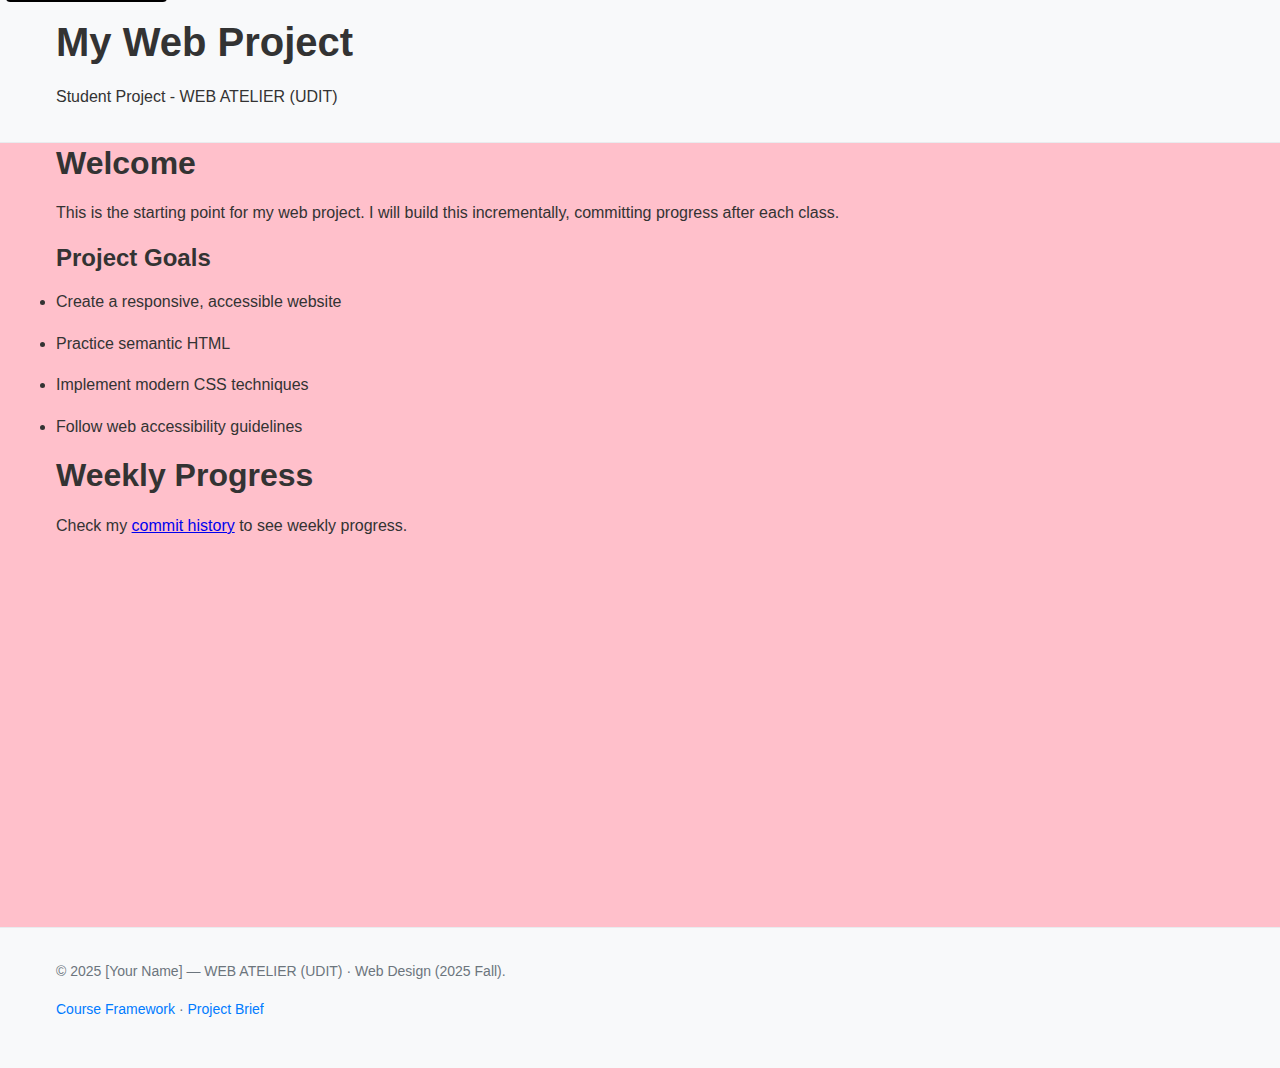
<file: index.html>
<!DOCTYPE html>
<html lang="en">
  <head>
    <meta charset="UTF-8" />
    <meta name="viewport" content="width=device-width, initial-scale=1.0" />
    <title>My Web Project - WEB ATELIER (UDIT)</title>
    <meta
      name="description"
      content="A student web project for WEB ATELIER (UDIT) course"
    />
    <link rel="stylesheet" href="./assets/css/index.css" />
    <link rel="license" href="LICENSE.txt" />
    <style>
      body {
        background-color: pink;
      }
    </style>
  </head>
  <body>
    <a href="#main" class="skip-link">Skip to main content</a>

    <header>
      <div class="container">
        <h1>My Web Project</h1>
        <p>Student Project - WEB ATELIER (UDIT)</p>
      </div>
    </header>

    <main id="main" class="container">
      <section>
        <h2>Welcome</h2>
        <p>
          This is the starting point for my web project. I will build this
          incrementally, committing progress after each class.
        </p>

        <h3>Project Goals</h3>
        <ul>
          <li>Create a responsive, accessible website</li>
          <li>Practice semantic HTML</li>
          <li>Implement modern CSS techniques</li>
          <li>Follow web accessibility guidelines</li>
        </ul>
      </section>

      <section>
        <h2>Weekly Progress</h2>
        <p>
          Check my
          <a href="https://github.com/[username]/[project-repo]/commits/main"
            >commit history</a
          >
          to see weekly progress.
        </p>
      </section>
    </main>

    <footer>
      <div class="container">
        <p>© 2025 [Your Name] — WEB ATELIER (UDIT) · Web Design (2025 Fall).</p>
        <p>
          <a href="https://github.com/ruvebal/web-atelier-udit"
            >Course Framework</a
          >
          ·
          <a href="project-brief.md">Project Brief</a>
        </p>
      </div>
    </footer>

    <script src="assets/js/main.js"></script>
  </body>
</html>
</file>
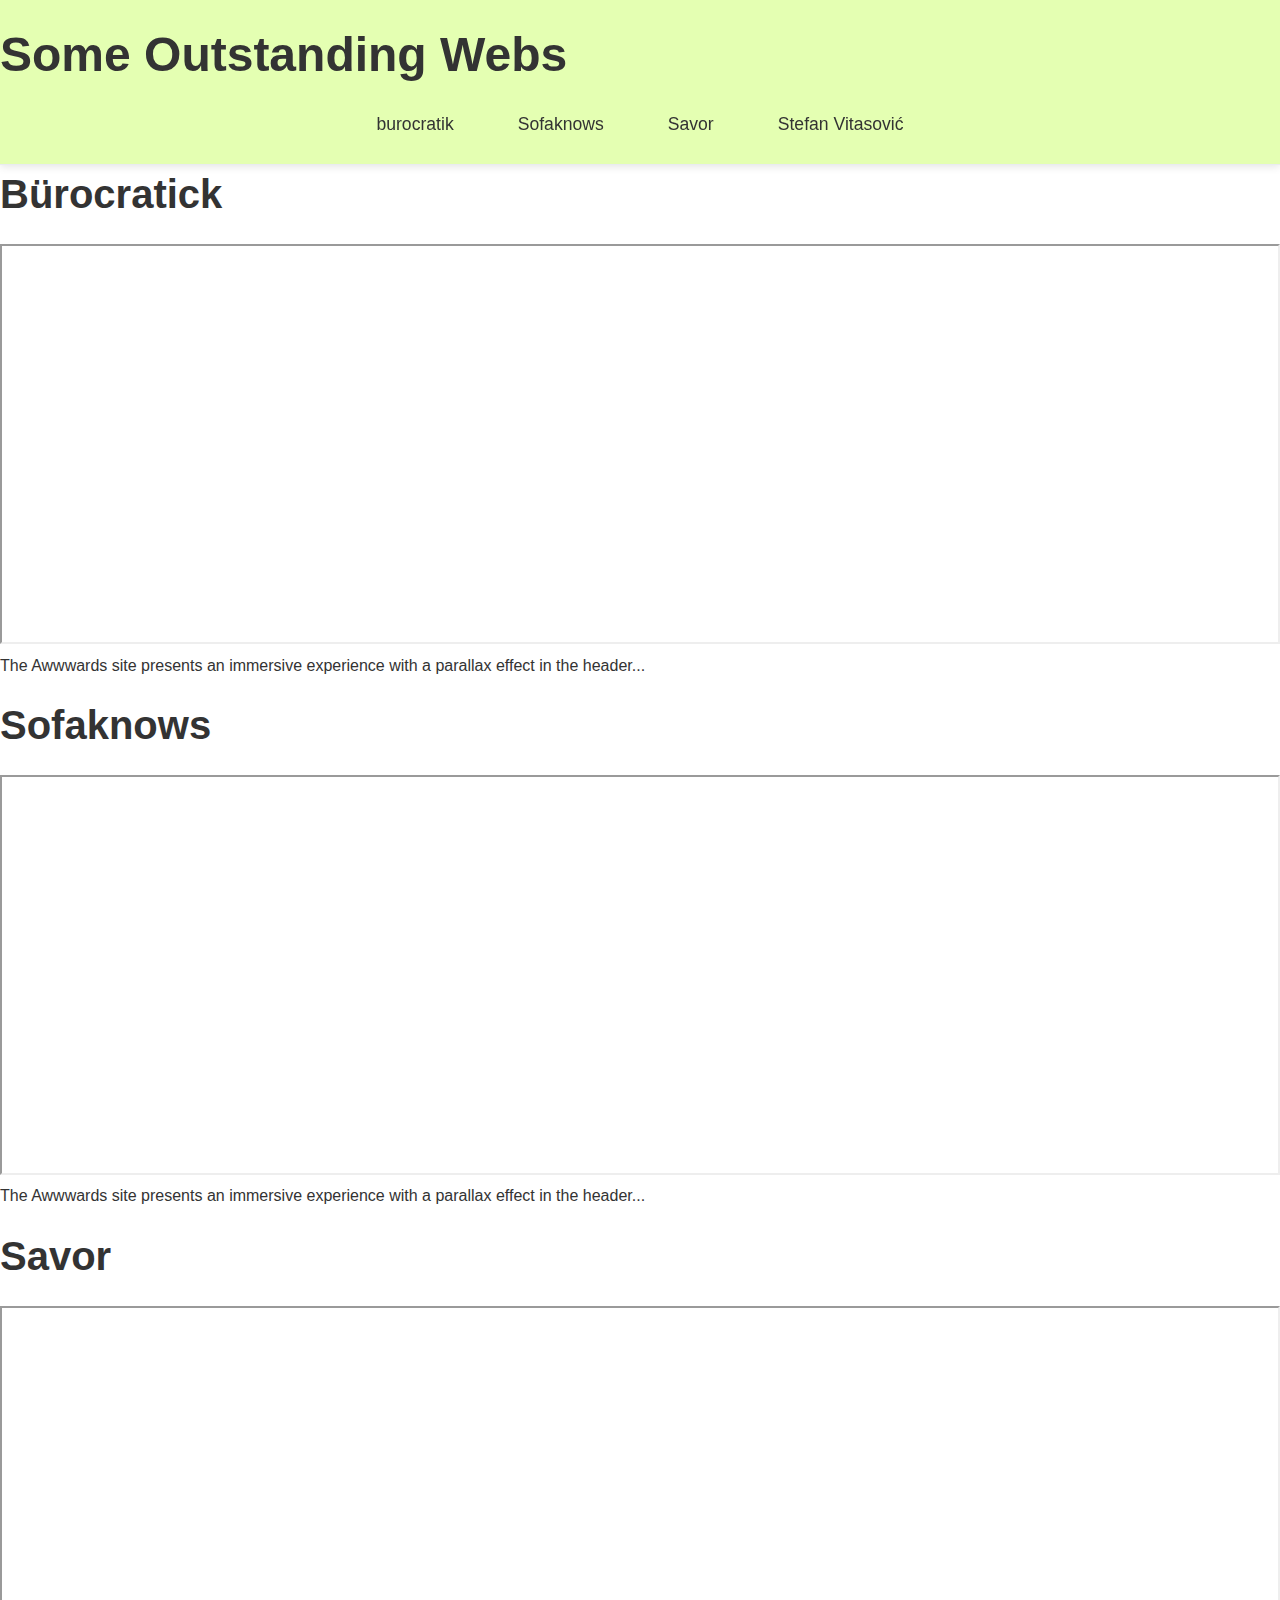
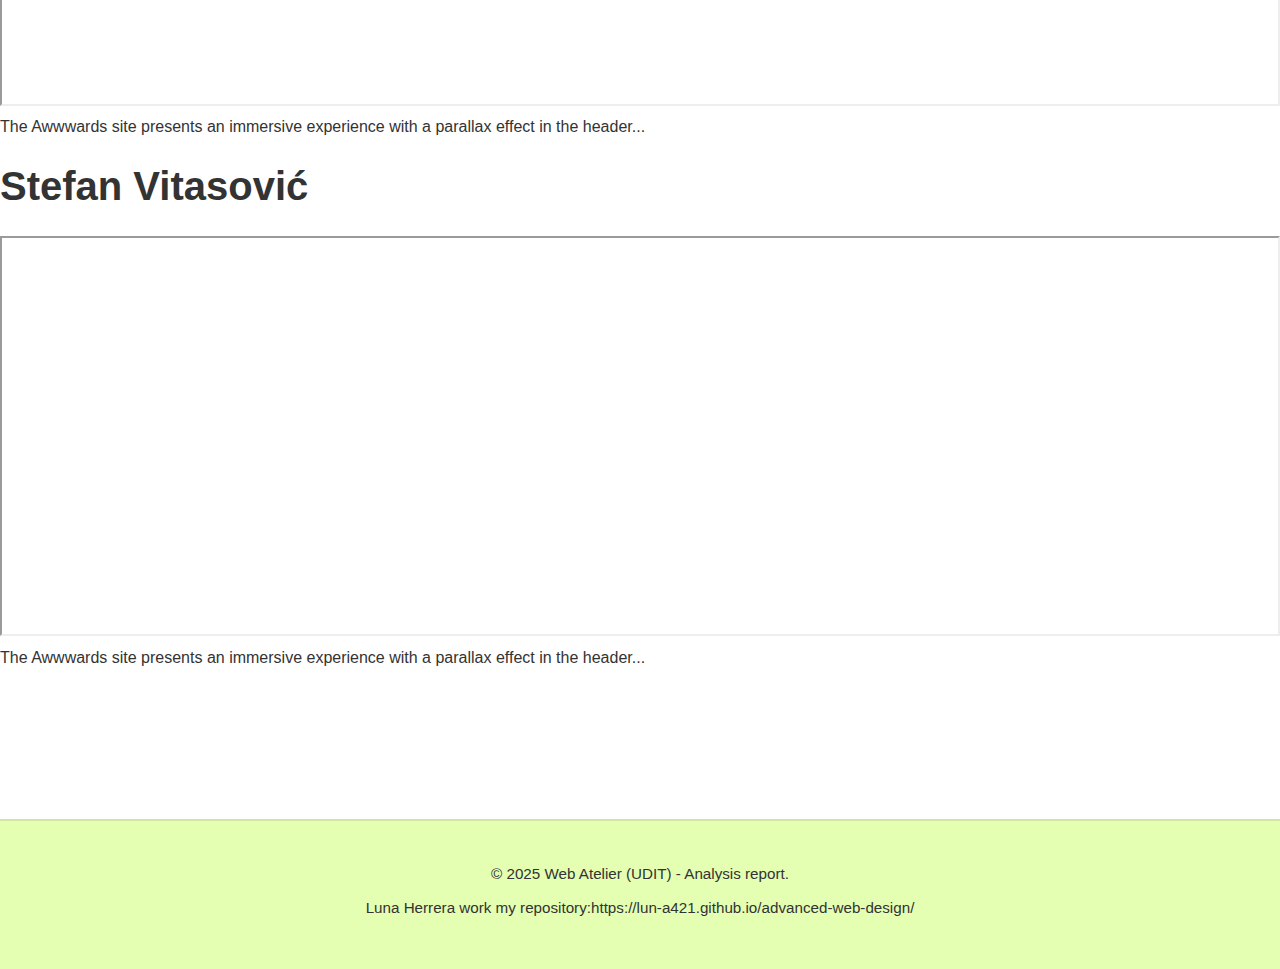
<file: sow/index.html>
<!DOCTYPE html>
<html lang="en">
  <head>
    <meta charset="UTF-8" />
    <meta name="viewport" content="width=device-width, initial-scale=1.0" />
    <title>Some Outstanding Webs – Analysis of Award-Winning Sites</title>
    <link rel="stylesheet" href="../assets/css/index.css" />
    <link rel="stylesheet" href="../assets/css/sow.css" />
  </head>
  <body>
    <header>
      <h1>Some Outstanding Webs</h1>
      <nav>
        <!-- Fixed navigation menu -->
        <ul>
          <li><a href="#site-burocratik">burocratik</a></li>
          <li><a href="#site-sofaknows">Sofaknows</a></li>
          <li><a href="#site-savor">Savor</a></li>
          <li><a href="#site-stefan Vitasović">Stefan Vitasović</a></li>
        </ul>
      </nav>
    </header>
    <main>
      <!-- Individual sections for each site -->
      <section id="site-burocratik">
        <h2>Bürocratick</h2>
        <iframe
          src="https://18.burocratik.com/?chapter1"
          title="burocratik site"
          width="100%"
          height="400"
          loading="lazy"
        ></iframe>
        <div class="analysis-text">
          <p>
            The Awwwards site presents an immersive experience with a parallax
            effect in the header...
          </p>
          <!-- more paragraphs -->
        </div>

        <!-- Analysis content for the Sofaknows site -->
      </section>
      <section id="site-sofaknows">
        <h2>Sofaknows</h2>
        <iframe
          src="https://sofaknows.com/"
          title="sofaknows site"
          width="100%"
          height="400"
          loading="lazy"
        ></iframe>
        <div class="analysis-text">
          <p>
            The Awwwards site presents an immersive experience with a parallax
            effect in the header...
          </p>
        </div>
        <!-- Analysis content for the Webby site -->
      </section>
      <section id="#site-savor">
        <h2>Savor</h2>
        <iframe
          src="https://savor.it/"
          title="savor site"
          width="100%"
          height="400"
          loading="lazy"
        ></iframe>
        <div class="analysis-text">
          <p>
            The Awwwards site presents an immersive experience with a parallax
            effect in the header...
          </p>
        </div>
        <!-- Analysis content for the Stefan Vitasovic site -->
      </section>
      <section id="#site-stefan Vitasović">
        <h2>Stefan Vitasović</h2>
        <iframe
          src="https://stefanvitasovic.dev/"
          title="savor site"
          width="100%"
          height="400"
          loading="lazy"
        ></iframe>
        <div class="analysis-text">
          <p>
            The Awwwards site presents an immersive experience with a parallax
            effect in the header...
          </p>
        </div>
        <!-- Analysis content for the Awwwards site -->
      </section>
      <!-- More sections for FWA, CSS Design Awards, etc. -->
    </main>
    <footer>
      <p>© 2025 Web Atelier (UDIT) - Analysis report.</p>
      <p>
        Luna Herrera work my
        repository:https://lun-a421.github.io/advanced-web-design/
      </p>
    </footer>
  </body>
</html>
</file>
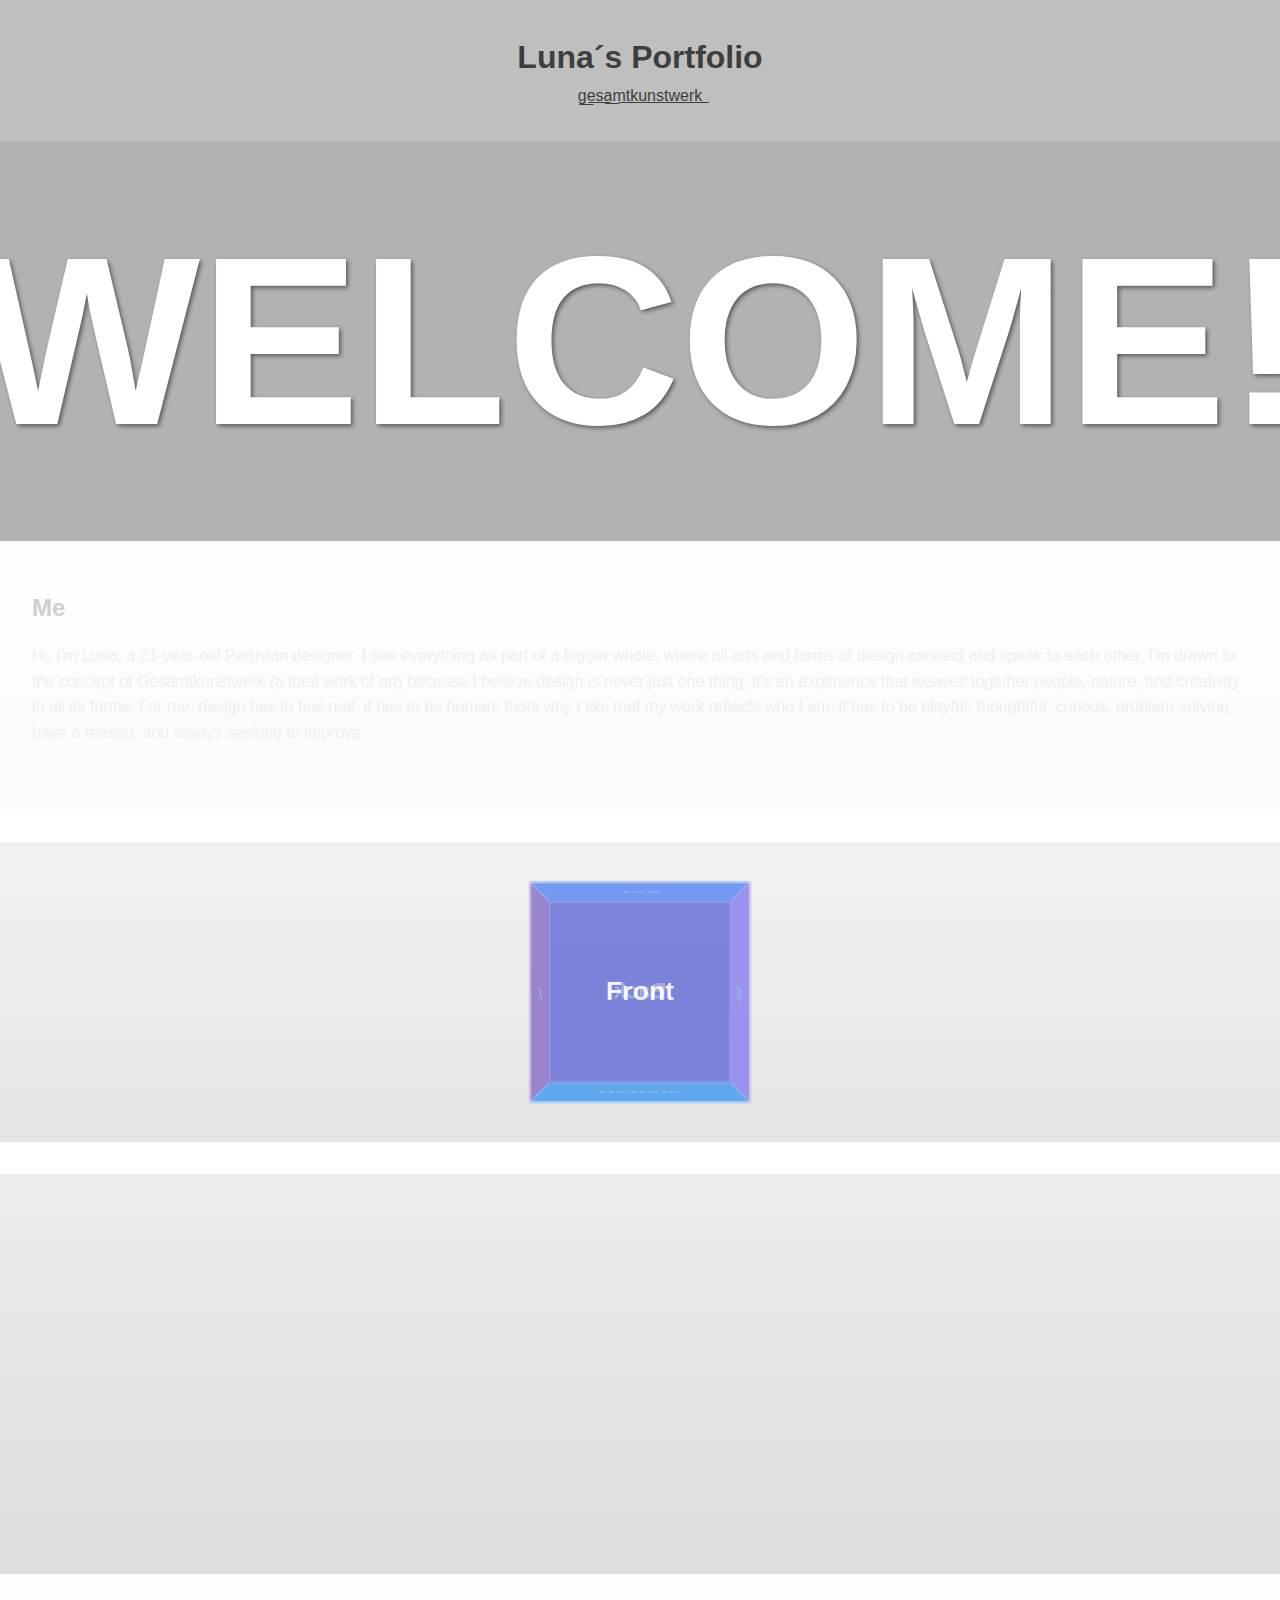
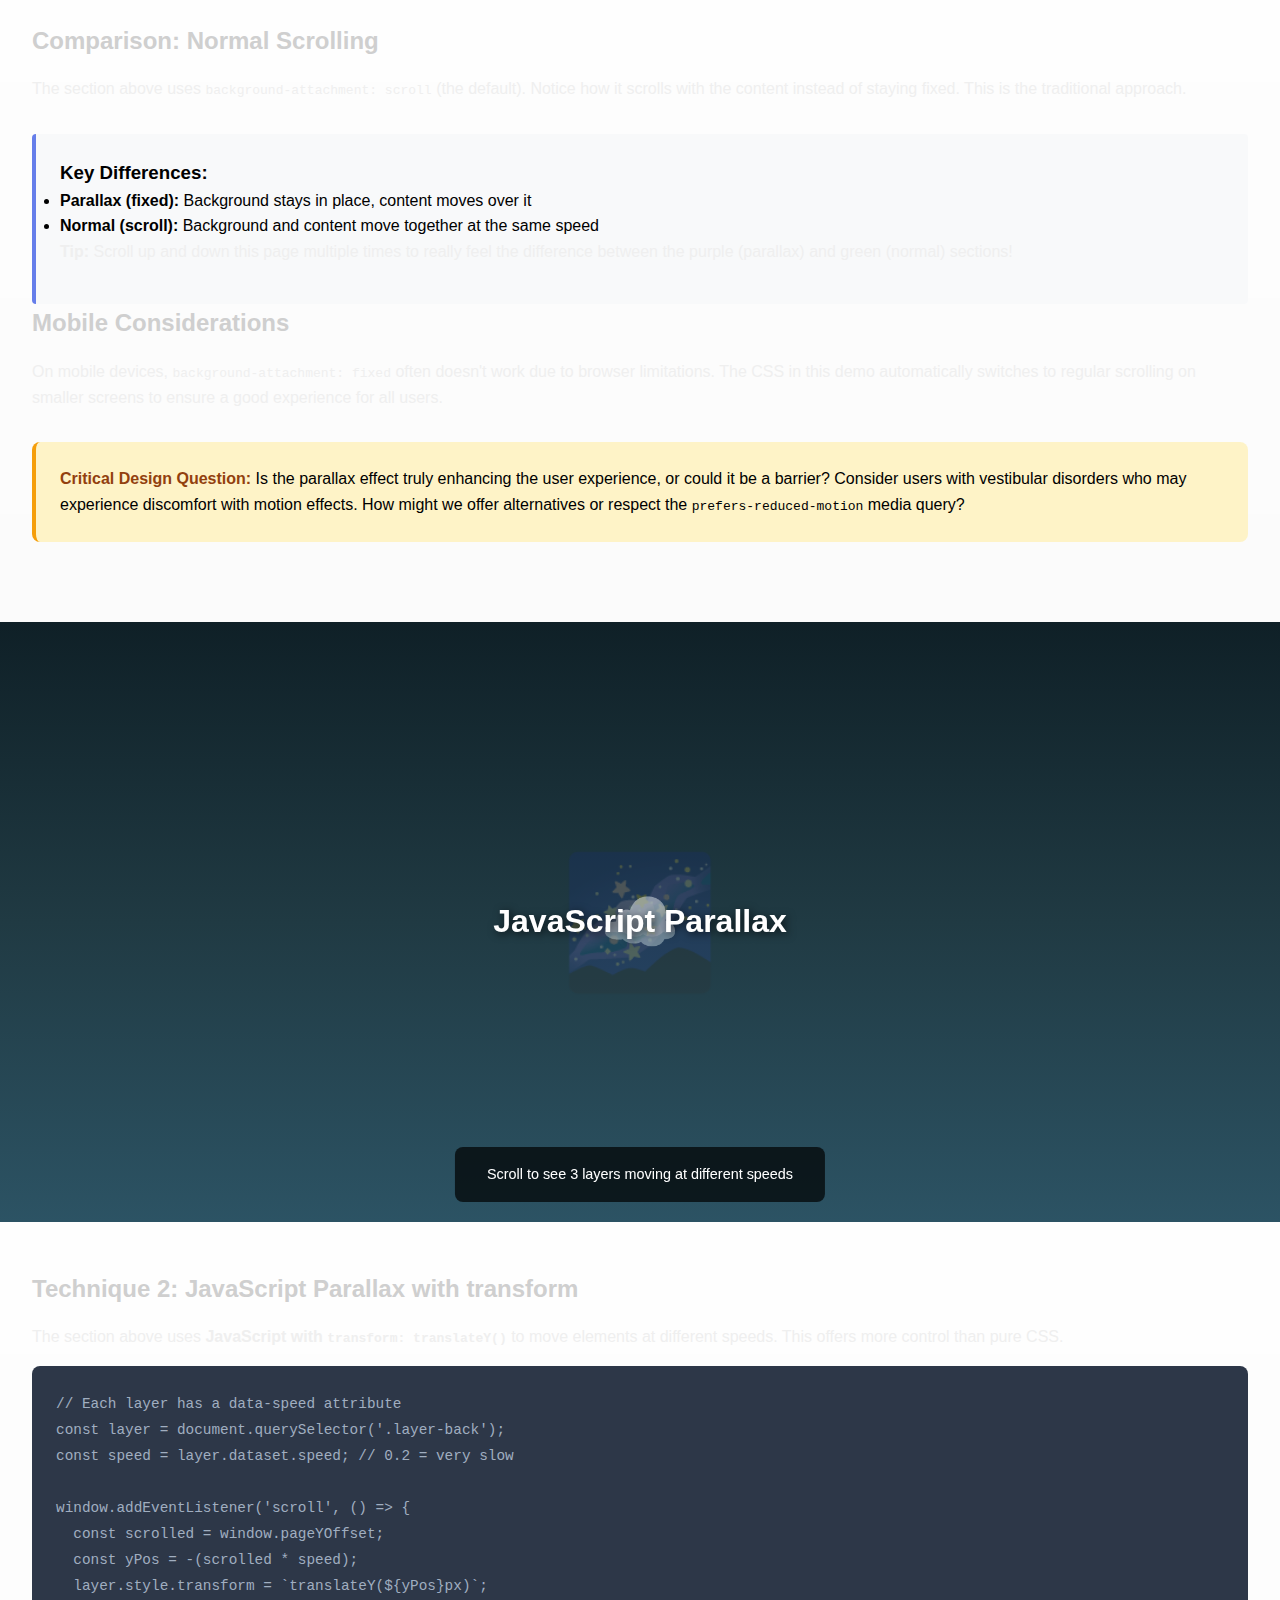
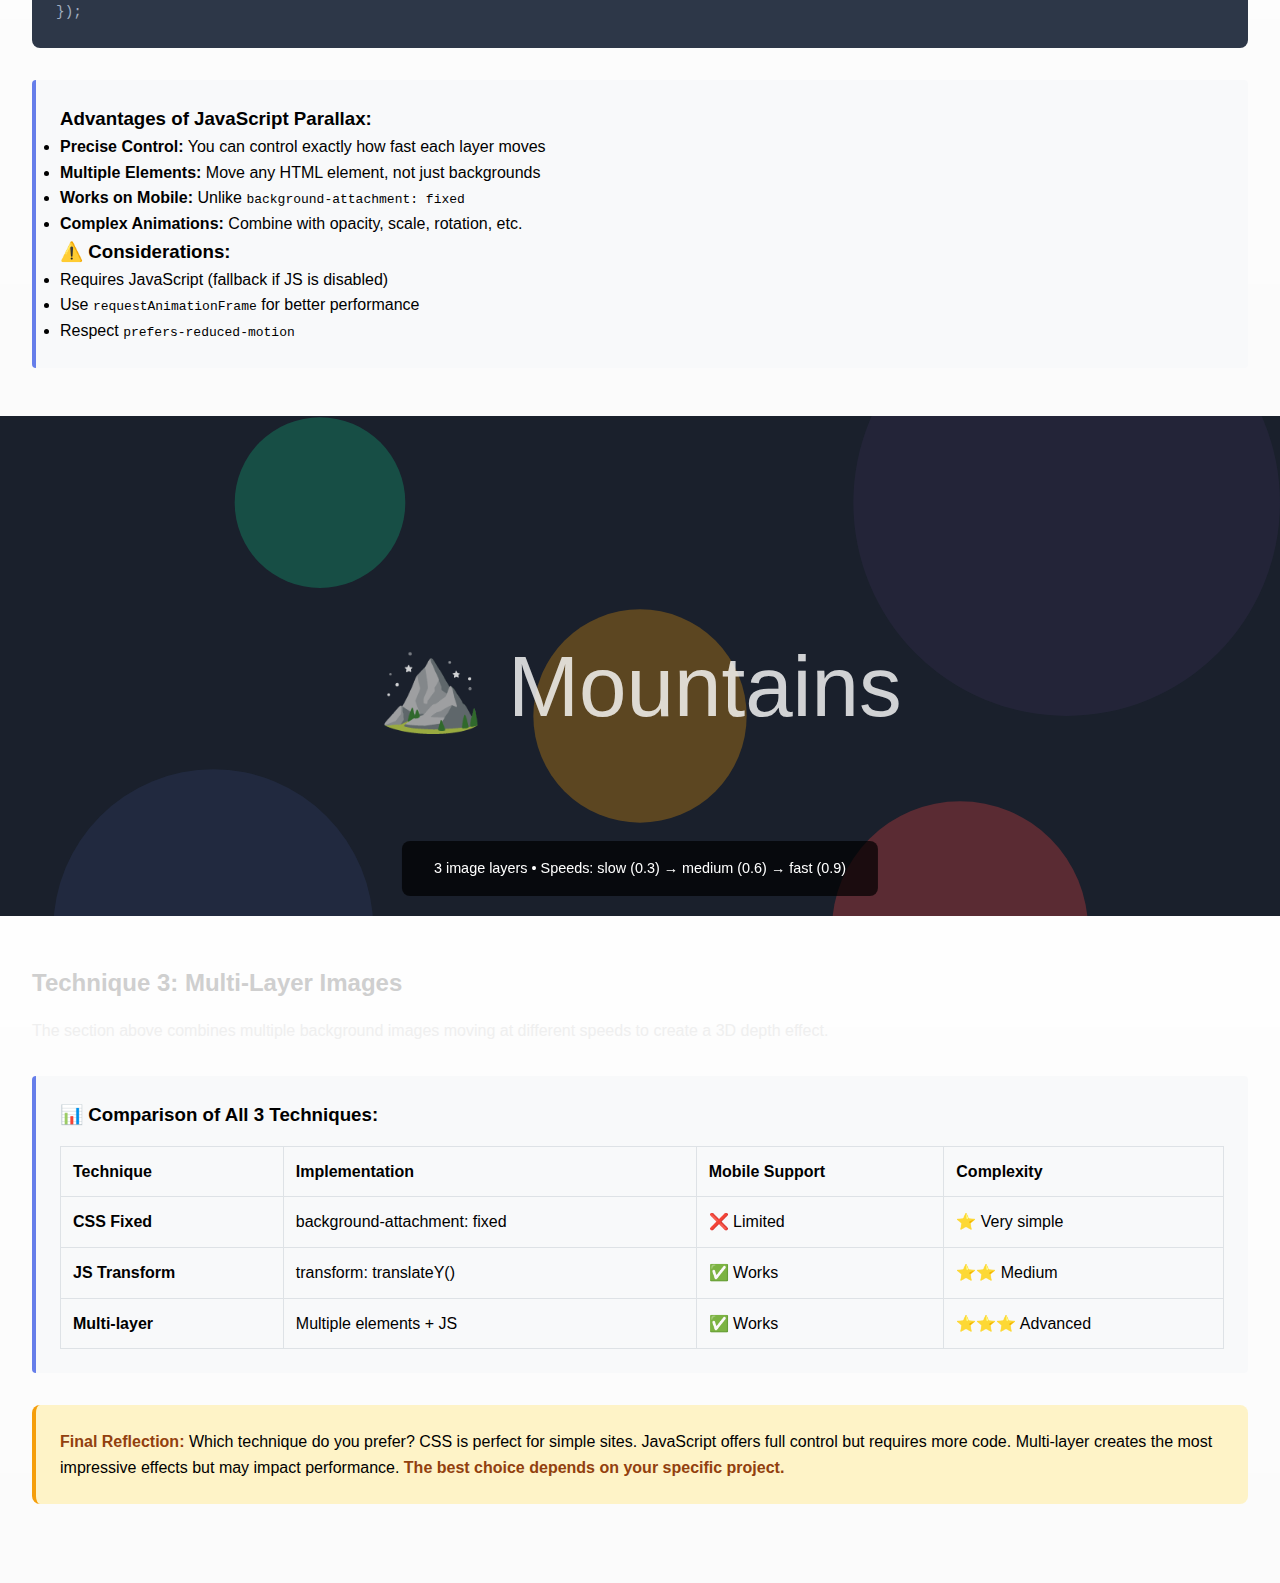
<file: design trends/touch trends-practice.html>
<!DOCTYPE html>
<html lang="en">
  <head>
    <meta charset="UTF-8" />
    <meta name="viewport" content="width=device-width, initial-scale=1.0" />
    <title>Document</title>
    <link rel="stylesheet" href="../assets/css/touch trends-practice.css" />
  </head>
  <body>
    <body>
      <div class="header">
        <h1>Luna´s Portfolio</h1>
        <p>g͟e͟s͟a͟m͟t͟k͟u͟n͟s͟t͟w͟e͟r͟k͟</p>
      </div>

      <div class="parallax-bg">
        <div>WELCOME!</div>
        <div class="box-bounce"></div>
      </div>

      <div class="content">
        <h2>Me</h2>
        <p>
          Hi, I’m Luna, a 21-year-old Peruvian designer. I see everything as
          part of a bigger whole, where all arts and forms of design connect and
          speak to each other. I’m drawn to the concept of Gesamtkunstwerk (a
          total work of art) because I believe design is never just one thing;
          it’s an experience that weaves together people, nature, and creativity
          in all its forms. For me, design has to feel real, it has to be human,
          thats why I like that my work reflects who I am, it has to be playful,
          thoughtful, curious, problem-solving, have a reason, and always
          seeking to improve.
        </p>
      </div>
      <div class="cube-container">
        <div class="cube">
          <div class="cube-face cube-front">Front</div>
          <div class="cube-face cube-back">Back</div>
          <div class="cube-face cube-right">Right</div>
          <div class="cube-face cube-left">Left</div>
          <div class="cube-face cube-top">Top</div>
          <div class="cube-face cube-bottom">Bottom</div>
        </div>
      </div>
      <div class="normal-bg">
        <div></div>
      </div>

      <div class="content">
        <h2>Comparison: Normal Scrolling</h2>
        <p>
          The section above uses
          <code>background-attachment: scroll</code>
          (the default). Notice how it scrolls with the content instead of
          staying fixed. This is the traditional approach.
        </p>

        <div class="comparison">
          <h3>Key Differences:</h3>
          <ul>
            <li>
              <strong>Parallax (fixed):</strong>
              Background stays in place, content moves over it
            </li>
            <li>
              <strong>Normal (scroll):</strong>
              Background and content move together at the same speed
            </li>
          </ul>
          <p>
            <strong>Tip:</strong>
            Scroll up and down this page multiple times to really feel the
            difference between the purple (parallax) and green (normal)
            sections!
          </p>
        </div>

        <h2>Mobile Considerations</h2>
        <p>
          On mobile devices,
          <code>background-attachment: fixed</code>
          often doesn't work due to browser limitations. The CSS in this demo
          automatically switches to regular scrolling on smaller screens to
          ensure a good experience for all users.
        </p>

        <div class="reflection">
          <strong>Critical Design Question:</strong>
          Is the parallax effect truly enhancing the user experience, or could
          it be a barrier? Consider users with vestibular disorders who may
          experience discomfort with motion effects. How might we offer
          alternatives or respect the
          <code>prefers-reduced-motion</code>
          media query?
        </div>
      </div>

      <!-- JavaScript-based Parallax with Multiple Layers -->
      <div class="parallax-js-section" id="js-parallax">
        <div class="parallax-layer layer-back" data-speed="0.2">🌌</div>
        <div class="parallax-layer layer-middle" data-speed="0.5">☁️</div>
        <div class="parallax-layer layer-front" data-speed="0.8">
          JavaScript Parallax
        </div>
        <div class="speed-indicator">
          Scroll to see 3 layers moving at different speeds
        </div>
      </div>

      <div class="content">
        <h2>Technique 2: JavaScript Parallax with transform</h2>
        <p>
          The section above uses
          <strong>
            JavaScript with
            <code>transform: translateY()</code>
          </strong>
          to move elements at different speeds. This offers more control than
          pure CSS.
        </p>

        <div class="code-box">
          <code>
            // Each layer has a data-speed attribute
            <br />
            const layer = document.querySelector('.layer-back');
            <br />
            const speed = layer.dataset.speed; // 0.2 = very slow
            <br />
            <br />
            window.addEventListener('scroll', () =&gt; {
            <br />
            &nbsp;&nbsp;const scrolled = window.pageYOffset;
            <br />
            &nbsp;&nbsp;const yPos = -(scrolled * speed);
            <br />
            &nbsp;&nbsp;layer.style.transform = `translateY(${yPos}px)`;
            <br />
            });
          </code>
        </div>

        <div class="comparison">
          <h3>Advantages of JavaScript Parallax:</h3>
          <ul>
            <li>
              <strong>Precise Control:</strong>
              You can control exactly how fast each layer moves
            </li>
            <li>
              <strong>Multiple Elements:</strong>
              Move any HTML element, not just backgrounds
            </li>
            <li>
              <strong>Works on Mobile:</strong>
              Unlike
              <code>background-attachment: fixed</code>
            </li>
            <li>
              <strong>Complex Animations:</strong>
              Combine with opacity, scale, rotation, etc.
            </li>
          </ul>
          <h3>⚠️ Considerations:</h3>
          <ul>
            <li>Requires JavaScript (fallback if JS is disabled)</li>
            <li>
              Use
              <code>requestAnimationFrame</code>
              for better performance
            </li>
            <li>
              Respect
              <code>prefers-reduced-motion</code>
            </li>
          </ul>
        </div>
      </div>

      <!-- Image-based Parallax Layers -->
      <div class="parallax-image-section" id="image-parallax">
        <div class="image-layer image-layer-1" data-speed="0.3"></div>
        <div class="image-layer image-layer-2" data-speed="0.6"></div>
        <div class="image-layer image-layer-3" data-speed="0.9"></div>
        <div class="speed-indicator">
          3 image layers • Speeds: slow (0.3) → medium (0.6) → fast (0.9)
        </div>
      </div>

      <div class="content">
        <h2>Technique 3: Multi-Layer Images</h2>
        <p>
          The section above combines multiple background images moving at
          different speeds to create a 3D depth effect.
        </p>

        <div class="comparison">
          <h3>📊 Comparison of All 3 Techniques:</h3>
          <table
            style="width: 100%; border-collapse: collapse; margin-top: 1rem"
          >
            <tbody>
              <tr style="background: #f8f9fa; font-weight: bold">
                <td style="padding: 0.75rem; border: 1px solid #dee2e6">
                  Technique
                </td>
                <td style="padding: 0.75rem; border: 1px solid #dee2e6">
                  Implementation
                </td>
                <td style="padding: 0.75rem; border: 1px solid #dee2e6">
                  Mobile Support
                </td>
                <td style="padding: 0.75rem; border: 1px solid #dee2e6">
                  Complexity
                </td>
              </tr>
              <tr>
                <td style="padding: 0.75rem; border: 1px solid #dee2e6">
                  <strong>CSS Fixed</strong>
                </td>
                <td style="padding: 0.75rem; border: 1px solid #dee2e6">
                  background-attachment: fixed
                </td>
                <td style="padding: 0.75rem; border: 1px solid #dee2e6">
                  ❌ Limited
                </td>
                <td style="padding: 0.75rem; border: 1px solid #dee2e6">
                  ⭐ Very simple
                </td>
              </tr>
              <tr>
                <td style="padding: 0.75rem; border: 1px solid #dee2e6">
                  <strong>JS Transform</strong>
                </td>
                <td style="padding: 0.75rem; border: 1px solid #dee2e6">
                  transform: translateY()
                </td>
                <td style="padding: 0.75rem; border: 1px solid #dee2e6">
                  ✅ Works
                </td>
                <td style="padding: 0.75rem; border: 1px solid #dee2e6">
                  ⭐⭐ Medium
                </td>
              </tr>
              <tr>
                <td style="padding: 0.75rem; border: 1px solid #dee2e6">
                  <strong>Multi-layer</strong>
                </td>
                <td style="padding: 0.75rem; border: 1px solid #dee2e6">
                  Multiple elements + JS
                </td>
                <td style="padding: 0.75rem; border: 1px solid #dee2e6">
                  ✅ Works
                </td>
                <td style="padding: 0.75rem; border: 1px solid #dee2e6">
                  ⭐⭐⭐ Advanced
                </td>
              </tr>
            </tbody>
          </table>
        </div>

        <div class="reflection">
          <strong>Final Reflection:</strong>
          Which technique do you prefer? CSS is perfect for simple sites.
          JavaScript offers full control but requires more code. Multi-layer
          creates the most impressive effects but may impact performance.
          <strong>The best choice depends on your specific project.</strong>
        </div>
      </div>

      <script>
        // Check for reduced motion preference
        const prefersReducedMotion = window.matchMedia(
          "(prefers-reduced-motion: reduce)"
        );
        let isReducedMotion = prefersReducedMotion.matches;

        // Handle CSS-based parallax
        function handleMotionPreference() {
          const parallaxElements = document.querySelectorAll(".parallax-bg");

          if (isReducedMotion) {
            // User prefers reduced motion - disable parallax
            parallaxElements.forEach((el) => {
              el.style.backgroundAttachment = "scroll";
            });
            console.log("Parallax disabled: user prefers reduced motion");
          }
        }

        // JavaScript-based Parallax Implementation
        function initParallax() {
          if (isReducedMotion) {
            console.log(
              "JS Parallax disabled: respecting reduced motion preference"
            );
            return;
          }

          const parallaxLayers = document.querySelectorAll(
            ".parallax-layer, .image-layer"
          );
          let ticking = false;

          function updateParallax() {
            parallaxLayers.forEach((layer) => {
              const speed = parseFloat(layer.dataset.speed) || 0.5;
              const section = layer.parentElement;
              const rect = section.getBoundingClientRect();

              // Only animate when section is in viewport
              if (rect.top < window.innerHeight && rect.bottom > 0) {
                // Calculate scroll position relative to section's position
                const sectionTop = section.offsetTop;
                const scrolled = window.pageYOffset;
                const offset = scrolled - sectionTop;
                const yPos = offset * speed * 0.5; // Multiply by 0.5 to reduce movement

                // Use transform for better performance
                layer.style.transform = `translateY(${yPos}px)`;
              }
            });

            ticking = false;
          }

          function requestTick() {
            if (!ticking) {
              requestAnimationFrame(updateParallax);
              ticking = true;
            }
          }

          // Throttle scroll events using requestAnimationFrame
          window.addEventListener("scroll", requestTick, { passive: true });

          // Initial update
          updateParallax();
        }

        // Initialize everything
        handleMotionPreference();
        initParallax();

        // Listen for motion preference changes
        prefersReducedMotion.addEventListener("change", (e) => {
          isReducedMotion = e.matches;
          handleMotionPreference();

          if (isReducedMotion) {
            // Reset all transforms
            document
              .querySelectorAll(".parallax-layer, .image-layer")
              .forEach((layer) => {
                layer.style.transform = "translateY(0)";
              });
          } else {
            initParallax();
          }
        });

        // Log performance info for learning
        console.log("🎬 Parallax Demo Loaded");
        console.log(
          "📊 Layers detected:",
          document.querySelectorAll(".parallax-layer, .image-layer").length
        );
        console.log(
          "♿ Reduced motion:",
          isReducedMotion ? "ENABLED" : "DISABLED"
        );
      </script>
    </body>
  </body>
</html>
</file>
<file: assets/css/touch trends-practice.css>
* {
  margin: 0;
  padding: 0;
  box-sizing: border-box;
}

body {
  font-family: "Puntino", "Segoe UI", Arial, Helvetica, sans-serif;
  line-height: 1.6;
}

.header {
  background: linear-gradient(135deg, #bfbfc0 100%);
  color: rgb(62, 62, 62);
  padding: 2rem;
  text-align: center;
}

/* Parallax background with fixed attachment */
.parallax-bg {
  background-image: linear-gradient(rgba(0, 0, 0, 0.3), rgba(0, 0, 0, 0.3)),
    url("https://ik.imagekit.io/lunnneeeh/Screenshot%202025-10-01%20at%2000.54.06.png?updatedAt=1762279042794");
  min-height: 400px;
  background-attachment: fixed;
  background-position: center;
  background-repeat: no-repeat;
  background-size: cover;
  display: flex;
  align-items: center;
  justify-content: center;
  color: white;
  font-size: 15rem;
  font-weight: bold;
  text-shadow: 2px 2px 4px rgba(0, 0, 0, 0.5);
}

/* Regular scrolling content (foreground) */
.content {
  background-image: linear-gradient(rgba(0, 0, 0, 0.005), rgba(0, 0, 0, 0.016)),
    url("https://ik.imagekit.io/lunnneeeh/pared%20edit_%20copy.png?updatedAt=1762280542587");
  padding: 3rem 2rem;
  min-width: 100vw;
  margin: 0 auto;
}

.content h2 {
  color: #cfcfcf;
  margin-bottom: 1rem;
}

@keyframes bounce {
  0%,
  100% {
    transform: translateY(0);
  }
  25% {
    transform: translateY(-30px);
  }
  50% {
    transform: translateY(0);
  }
  75% {
    transform: translateY(-15px);
  }
}

.box-bounce {
  width: 80px;
  height: 80px;
  background: linear-gradient(135deg, #fa709a, #fee140);
  border-radius: 50%;
  animation: bounce 2s infinite;
}
.content p {
  margin-bottom: 1rem;
  color: #efefef;
}

.comparison {
  margin-top: 2rem;
  padding: 1.5rem;
  background: #f8f9fa;
  border-left: 4px solid #667eea;
  border-radius: 4px;
}

.code-box {
  background: #2d3748;
  color: #a0aec0;
  padding: 1.5rem;
  border-radius: 8px;
  margin: 1rem 0;
  overflow-x: auto;
}

.code-box code {
  font-family: "Puntino Mono", "Courier New", monospace;
  font-size: 0.9rem;
}

.reflection {
  background: #fef3c7;
  padding: 1.5rem;
  border-radius: 8px;
  margin: 2rem 0;
  border-left: 4px solid #f59e0b;
}

.reflection strong {
  color: #92400e;
}

/* 3D Cube */
.cube-container {
  perspective: 1000px;
  height: 300px;
  display: flex;
  align-items: center;
  justify-content: center;
  margin: 2rem 0;
  background-image: linear-gradient(rgba(0, 0, 0, 0.05), rgba(0, 0, 0, 0.1)),
    url("https://ik.imagekit.io/lunnneeeh/Screenshot%202025-11-06%20at%2015.47.51.png?updatedAt=1762440478397");
}

.cube {
  width: 200px;
  height: 200px;
  position: relative;
  transform-style: preserve-3d;
  animation: rotateCube 20s infinite linear;
}

.cube-face {
  position: absolute;
  width: 200px;
  height: 200px;
  display: flex;
  align-items: center;
  justify-content: center;
  font-size: 1.5rem;
  font-weight: 600;
  color: white;
  opacity: 0.9;
  border: 2px solid rgba(255, 255, 255, 0.5);
}

.cube-front {
  background: rgba(102, 126, 234, 0.7);
  transform: translateZ(100px);
}
.cube-back {
  background: rgba(118, 75, 162, 0.7);
  transform: rotateY(180deg) translateZ(100px);
}
.cube-right {
  background: rgba(240, 147, 251, 0.7);
  transform: rotateY(90deg) translateZ(100px);
}
.cube-left {
  background: rgba(245, 87, 108, 0.7);
  transform: rotateY(-90deg) translateZ(100px);
}
.cube-top {
  background: rgba(79, 172, 254, 0.7);
  transform: rotateX(90deg) translateZ(100px);
}
.cube-bottom {
  background: rgba(0, 242, 254, 0.7);
  transform: rotateX(-90deg) translateZ(100px);
}

@keyframes rotateCube {
  from {
    transform: rotateX(0deg) rotateY(0deg);
  }
  to {
    transform: rotateX(360deg) rotateY(360deg);
  }
}

/* Non-parallax comparison section */
.normal-bg {
  background-image: linear-gradient(rgba(0, 0, 0, 0.075), rgba(0, 0, 0, 0.133)),
    url("https://ik.imagekit.io/lunnneeeh/pared%20edit_%20copy.png?updatedAt=1762280542587");
  min-height: 400px;
  background-attachment: scroll;
  background-position: center;
  background-repeat: no-repeat;
  background-size: cover;
  display: flex;
  align-items: center;
  justify-content: center;
  color: white;
  font-size: 2rem;
  font-weight: bold;
  text-shadow: 2px 2px 4px rgba(0, 0, 0, 0.5);
}

/* JavaScript-based Parallax Section */
.parallax-js-section {
  position: relative;
  height: 600px;
  overflow: hidden;
  background: linear-gradient(to bottom, #0f2027, #203a43, #2c5364);
}

.parallax-layer {
  position: absolute;
  width: 100%;
  height: 100%;
  display: flex;
  align-items: center;
  justify-content: center;
  will-change: transform;
}

.layer-back {
  font-size: 8rem;
  opacity: 0.2;
  color: #667eea;
  font-weight: bold;
}

.layer-middle {
  font-size: 4rem;
  opacity: 0.5;
  color: #f59e0b;
  font-weight: bold;
}

.layer-front {
  font-size: 2rem;
  color: white;
  font-weight: bold;
  text-shadow: 2px 2px 8px rgba(0, 0, 0, 0.7);
}

/* Image layers for parallax */
.parallax-image-section {
  position: relative;
  height: 500px;
  overflow: hidden;
  background: #1a202c;
}

.image-layer {
  position: absolute;
  width: 100%;
  height: 120%;
  background-size: cover;
  background-position: center;
  will-change: transform;
}

.image-layer-1 {
  background-image: url('data:image/svg+xml,<svg xmlns="http://www.w3.org/2000/svg" viewBox="0 0 1200 800"><rect fill="%231a202c" width="1200" height="800"/><circle cx="200" cy="600" r="150" fill="%23667eea" opacity="0.1"/><circle cx="1000" cy="200" r="200" fill="%23764ba2" opacity="0.1"/></svg>');
  z-index: 1;
}

.image-layer-2 {
  background-image: url('data:image/svg+xml,<svg xmlns="http://www.w3.org/2000/svg" viewBox="0 0 1200 800"><circle cx="600" cy="400" r="100" fill="%23f59e0b" opacity="0.3"/><circle cx="300" cy="200" r="80" fill="%2310b981" opacity="0.3"/><circle cx="900" cy="600" r="120" fill="%23ef4444" opacity="0.3"/></svg>');
  z-index: 2;
}

.image-layer-3 {
  background-image: url('data:image/svg+xml,<svg xmlns="http://www.w3.org/2000/svg" viewBox="0 0 1200 800"><text x="600" y="400" text-anchor="middle" font-size="80" fill="white" opacity="0.8" font-family="Arial">⛰️ Mountains</text></svg>');
  z-index: 3;
}

.speed-indicator {
  position: absolute;
  bottom: 20px;
  left: 50%;
  transform: translateX(-50%);
  background: rgba(0, 0, 0, 0.7);
  color: white;
  padding: 1rem 2rem;
  border-radius: 8px;
  z-index: 10;
  font-size: 0.9rem;
}

@media (max-width: 768px) {
  .parallax-bg,
  .normal-bg {
    background-attachment: scroll;
    min-height: 300px;
    font-size: 1.5rem;
  }

  .content {
    padding: 2rem 1rem;
  }

  .parallax-js-section,
  .parallax-image-section {
    height: 400px;
  }

  .layer-back {
    font-size: 4rem;
  }
  .layer-middle {
    font-size: 2rem;
  }
  .layer-front {
    font-size: 1.5rem;
  }
}
</file>
<file: assets/css/index.css>
@import url("http://meyerweb.com/eric/tools/css/reset/reset.css"); /* CSS Reset for browser compatibility */
@import "types.css";
@import url("main.css"); /* Main styles */
@import url("theme.css");
</file>
<file: assets/css/sow.css>
/* WEB ATELIER (UDIT) - SOW Analysis Styles
   Student: Luna Herrera*/

/*RESET & BASE STYLES*/
* {
  box-sizing: border-box;
  margin: 0;
  padding: 0;
}

html {
  font-size: 16px;
  line-height: 1.6;
  scroll-behavior: smooth;
}

body {
  font-family: "Helvetica Neue", Helvetica, Arial, sans-serif;
  color: #333;
  background-color: #ffffff;
  margin: 0;
  padding: 0;
  padding-top: 120px; /* Space for fixed header */
}

/*TYPOGRAPHY*/
h1,
h2,
h3,
h4,
h5,
h6 {
  font-weight: 600;
  line-height: 1.3;
  margin: 0 0 1.5rem 0;
}

h1 {
  font-size: 3rem;
}

h2 {
  font-size: 2.5rem;
}

h3 {
  font-size: 1.75rem;
}

h4 {
  font-size: 1.5rem;
}

p {
  margin-bottom: 1.25rem;
  font-size: 1rem;
  line-height: 1.7;
}

li {
  margin-bottom: 0.75rem;
  line-height: 1.7;
}

strong {
  font-weight: 700;
}

/* HEADER & NAVIGATION*/
header {
  background: #e4ffb2;
  position: fixed;
  top: 0;
  left: 0;
  right: 0;
  z-index: 1000;
  box-shadow: 0 2px 8px rgba(0, 0, 0, 0.1);
  padding: 1.5rem 0;
}

.header-container {
  max-width: 1200px;
  margin: 0 auto;
  padding: 0 2rem;
  display: flex;
  flex-direction: column;
  align-items: center;
  gap: 1rem;
}

.site-title {
  font-family: "Space Mono", monospace;
  font-size: 3.5rem;
  font-weight: 700;
  text-align: center;
  margin: 0;
  color: #1a1a1a;
  letter-spacing: -0.02em;
}

/* Navigation */
nav {
  width: 100%;
}

nav ul {
  list-style: none;
  margin: 0;
  padding: 0;
  display: flex;
  justify-content: center;
  flex-wrap: wrap;
  gap: 2rem;
}

nav ul li {
  margin: 0;
}

nav ul li a {
  text-decoration: none;
  color: #333;
  font-size: 1.1rem;
  font-weight: 500;
  padding: 0.5rem 1rem;
  border-radius: 4px;
  transition: all 0.3s ease;
}

nav ul li a:hover,
nav ul li a:focus {
  color: #000;
  background-color: rgba(0, 0, 0, 0.05);
  outline: none;
}

/*MAIN LAYOUT*/
.container {
  max-width: 1200px;
  margin: 0 auto;
  padding: 0 2rem;
}

main {
  min-height: 80vh;
  padding: 3rem 0;
}

/*SITE ANALYSIS SECTIONS*/
.site-analysis {
  padding: 4rem 0;
  border-bottom: 1px solid #e0e0e0;
}

.site-analysis:last-of-type {
  border-bottom: none;
}

.site-name {
  font-size: 3rem;
  font-weight: 700;
  margin-bottom: 2rem;
  color: #1a1a1a;
  text-align: left;
  /* Text stroke effect using text-shadow */
  text-shadow: -1px -1px 0 #000, 1px -1px 0 #000, -1px 1px 0 #000,
    1px 1px 0 #000;
}

/*IFRAME CONTAINER*/
.iframe-container {
  width: 100%;
  margin: 2rem 0 3rem 0;
  border: 2px solid #ddd;
  border-radius: 8px;
  overflow: hidden;
  box-shadow: 0 4px 12px rgba(0, 0, 0, 0.1);
}

.iframe-container iframe {
  display: block;
  width: 100%;
  border: none;
}

/*ANALYSIS CONTENT*/
.analysis-content {
  font-family: "Helvetica Neue", Helvetica, Arial, sans-serif;
}

.analysis-section {
  margin-bottom: 3rem;
  padding: 0 1rem;
}

.section-title {
  font-size: 1.75rem;
  font-weight: 700;
  margin-bottom: 1.25rem;
  color: #1a1a1a;
  text-decoration: underline;
  text-decoration-thickness: 2px;
  text-underline-offset: 6px;
  text-decoration-color: #e4ffb2;
}

.analysis-section p {
  font-size: 1.05rem;
  line-height: 1.8;
  color: #444;
  text-align: justify;
}

.analysis-section ul {
  list-style-position: outside;
  padding-left: 2rem;
  margin-top: 1rem;
}

.analysis-section ul li {
  font-size: 1.05rem;
  line-height: 1.8;
  color: #444;
  margin-bottom: 1rem;
}

/*IMAGE PLACEHOLDERS & GRID*/
.image-placeholder {
  width: 100%;
  margin: 2.5rem 0;
  border-radius: 8px;
  overflow: hidden;
  box-shadow: 0 4px 12px rgba(0, 0, 0, 0.08);
}

.image-placeholder img {
  width: 100%;
  height: auto;
  display: block;
  object-fit: cover;
}

.image-grid {
  display: grid;
  grid-template-columns: repeat(auto-fit, minmax(280px, 1fr));
  gap: 2rem;
  margin: 2.5rem 0;
}

.image-grid .image-placeholder {
  margin: 0;
}

/* CONCLUSION SECTION */
.conclusion-section {
  background-color: #f9f9f9;
  padding: 2.5rem;
  border-radius: 8px;
  margin-top: 3rem;
  border-left: 4px solid #e4ffb2;
}

.conclusion-section .section-title {
  font-size: 2rem;
  margin-bottom: 1.5rem;
  text-decoration-color: #1a1a1a;
}

.conclusion-section p {
  font-size: 1.05rem;
  margin-bottom: 1.25rem;
}

.conclusion-section ul {
  list-style-position: outside;
  padding-left: 2rem;
  margin-bottom: 1.5rem;
}

.conclusion-section ul li {
  font-size: 1.05rem;
  line-height: 1.8;
  margin-bottom: 0.75rem;
}

/* FOOTER */
footer {
  background: #e4ffb2;
  padding: 2.5rem 0;
  margin-top: 5rem;
  border-top: 2px solid #d0e89e;
  text-align: center;
}

footer .container {
  max-width: 1200px;
}

footer p {
  font-size: 0.95rem;
  color: #333;
  margin-bottom: 0.5rem;
}

footer a {
  color: #1a1a1a;
  text-decoration: underline;
  font-weight: 600;
  transition: color 0.3s ease;
}

footer a:hover {
  color: #000;
}

/* ACCESSIBILITY */
.skip-link {
  position: absolute;
  top: -100px;
  left: 10px;
  background: #000;
  color: #fff;
  padding: 10px 15px;
  text-decoration: none;
  border-radius: 4px;
  z-index: 2000;
  font-weight: 600;
}

.skip-link:focus {
  top: 10px;
  outline: 3px solid #e4ffb2;
}

a:focus,
button:focus,
input:focus,
textarea:focus,
select:focus {
  outline: 3px solid #e4ffb2;
  outline-offset: 2px;
}

/* RESPONSIVE DESIGN */

/* Tablet (768px - 1024px) */
@media (max-width: 1024px) {
  .site-title {
    font-size: 2.75rem;
  }

  .site-name {
    font-size: 2.5rem;
  }

  .section-title {
    font-size: 1.5rem;
  }

  .analysis-section p,
  .analysis-section ul li {
    font-size: 1rem;
  }

  nav ul {
    gap: 1.5rem;
  }
}

/* Mobile (max 768px) */
@media (max-width: 768px) {
  html {
    font-size: 14px;
  }

  body {
    padding-top: 140px;
  }

  .container {
    padding: 0 1rem;
  }

  .header-container {
    padding: 0 1rem;
  }

  .site-title {
    font-size: 2rem;
    letter-spacing: -0.01em;
  }

  .site-name {
    font-size: 2rem;
  }

  nav ul {
    flex-direction: column;
    align-items: center;
    gap: 0.75rem;
  }

  nav ul li a {
    font-size: 1rem;
    padding: 0.75rem 1.5rem;
  }

  .section-title {
    font-size: 1.35rem;
  }

  .analysis-section {
    padding: 0;
  }

  .analysis-section p,
  .analysis-section ul li,
  .conclusion-section p,
  .conclusion-section ul li {
    font-size: 0.95rem;
    text-align: left;
  }

  .image-grid {
    grid-template-columns: 1fr;
    gap: 1.5rem;
  }

  .conclusion-section {
    padding: 1.5rem;
  }

  .iframe-container iframe {
    height: 300px;
  }

  .site-analysis {
    padding: 3rem 0;
  }
}

/* Small mobile (max 480px) */
@media (max-width: 480px) {
  .site-title {
    font-size: 1.5rem;
  }

  .site-name {
    font-size: 1.75rem;
  }

  .section-title {
    font-size: 1.2rem;
  }

  nav ul li a {
    font-size: 0.9rem;
    padding: 0.6rem 1.2rem;
  }
}

/* REDUCED MOTION */
@media (prefers-reduced-motion: reduce) {
  html {
    scroll-behavior: auto;
  }

  *,
  *::before,
  *::after {
    animation-duration: 0.01ms !important;
    animation-iteration-count: 1 !important;
    transition-duration: 0.01ms !important;
  }
}

/*PRINT STYLES*/
@media print {
  header {
    position: relative;
    box-shadow: none;
  }

  body {
    padding-top: 0;
  }

  .skip-link,
  nav,
  .iframe-container {
    display: none;
  }

  .site-analysis {
    page-break-inside: avoid;
  }
}
</file>
